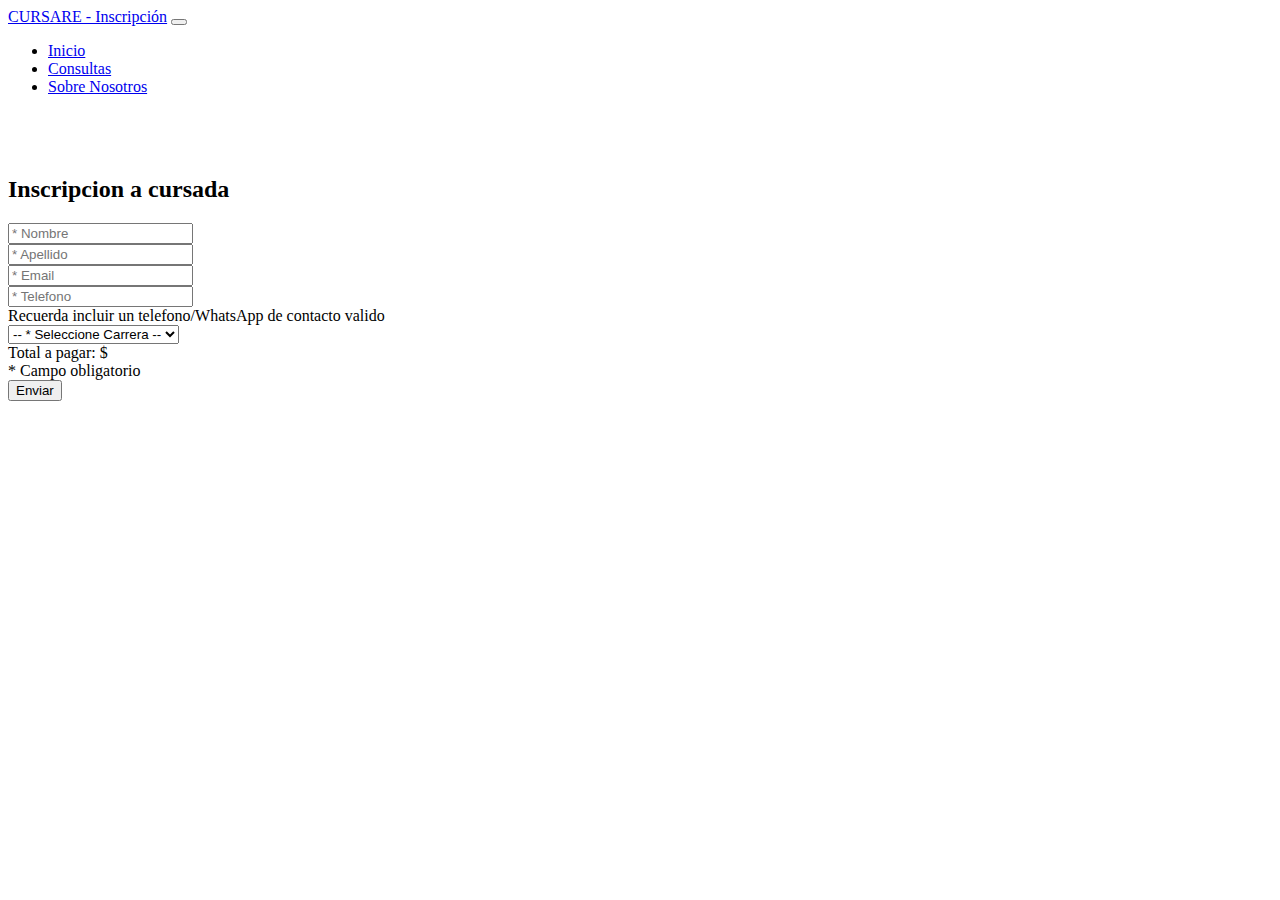
<file: inscribirse.html>
<!doctype html>
<html lang="es">

<head>
    <meta charset="utf-8">
    <meta name="viewport" content="width=device-width, initial-scale=1">
    <title>Inscripcion CURSARE</title>
    <link href="https://cdn.jsdelivr.net/npm/bootstrap@5.3.2/dist/css/bootstrap.min.css" rel="stylesheet"
        integrity="sha384-T3c6CoIi6uLrA9TneNEoa7RxnatzjcDSCmG1MXxSR1GAsXEV/Dwwykc2MPK8M2HN" crossorigin="anonymous">
    <link rel="stylesheet" href="./css/style.css">

    
</head>

<body>
    <header>
        <nav class="navbar navbar-dark bg-primary  fixed-top navbar-expand-lg">
            <div class="container-fluid ">
                <a class="navbar-brand " href="#">CURSARE - Inscripción</a>
                <button class="navbar-toggler" data-bs-toggle="collapse" data-bs-target="#navbarNav">
                    <span class="navbar-toggler-icon"></span>
                </button>

                <div class="collapse navbar-collapse justify-content-end " id="navbarNav">
                    <ul class="navbar-nav">
                        <li class="nav-item">
                            <a class="nav-link active" aria-current="page" href="index.html">Inicio</a>
                        </li>
                        <li class="nav-item">
                            <a class="nav-link" href="./index.html/#consultas">Consultas</a>
                        </li>

                        <li class="nav-item">
                            <a class="nav-link" href="#">Sobre Nosotros</a>
                        </li>
                    </ul>
                </div>
            </div>
        </nav>
    </header>
    <main>
        <section class="container" id="inscribite">
            <div class="row justify-content-center">
                <div class="col-lg-8 col-xl-7">
                    <h2 class="titulo-gral text-center ">Inscripcion a cursada</h2>
                    <form id="formulario" action="">
                        <div class="row gx-2">
                            <div class="col-md mb-3">
                                <input type="text" class="form-control" id="nombre" placeholder="* Nombre" aria-label="Nombre" required>
                            </div>
                            <div class="col-md mb-3">
                                <input type="text" class="form-control" id="apellido" placeholder="* Apellido" aria-label="Apellido" required>
                            </div>
                        </div>
                        <div class="row">
                            <div class="col mb-3">
                                <input type="email" class="form-control" id="email" placeholder="* Email" aria-label="Email" required>
                            </div>
                        </div>
                        <div class="row">
                            <div class="col mb-3">
                                <input type="tel" class="form-control" id="whatsapp" placeholder="* Telefono" aria-label="telefono" required>
                                <div id="emailHelp" class="form-text mb-3">Recuerda incluir un telefono/WhatsApp de contacto
                                    valido </div>
                                </div>
                        </div>
                        <div class="row">
                            <div class="col mb-3">
                                <select class="form-select" aria-label="Default select example" id="curso-listado" required>
                                    <option value="" selected>-- * Seleccione Carrera --</option>
                                    <option value="1" id="desarroloWeb">Desarrollo Web</option>
                                    <option value="2" id="java">FullStack Java</option>
                                    <option value="3" id="phyton">FullStack Phyton</option>
                                    <option value="4" id="redes">Redes</option>
                                    <option value="5" id="gestion">Gestion de Proyectos</option>
                                </select>

                                <div class="alert alert-primary mt-2 mb-4 " role="alert">
                                    Total a pagar: $ <span id="totalPago" class="justify-content-center"></span>
                                </div>

                                <div id="mens" class="form-text mb-3">* Campo obligatorio</div>
                                </div>

                                <div class="d-grid">
                                    <div>
                                        <div class="row">
                                            <div class="col mb-3">
                                            <button type="submit" class="btn btn-lg btn-info ">Enviar</button>
                                            </div>
                                        </div>
                                    </div>
                                </div>
                    </form>
                </div>
            </div>
        </section>


    </main>
    <script src="https://cdn.jsdelivr.net/npm/bootstrap@5.3.2/dist/js/bootstrap.bundle.min.js"
        integrity="sha384-C6RzsynM9kWDrMNeT87bh95OGNyZPhcTNXj1NW7RuBCsyN/o0jlpcV8Qyq46cDfL"
        crossorigin="anonymous">
    </script>
    <script src="js/main.js"> </script>
    
    
    
</body>

</html>
</file>
<file: css/style.css>
.titulo-gral {
    margin-top: 80px; /* Puedes ajustar el valor según sea necesario */
}
</file>
